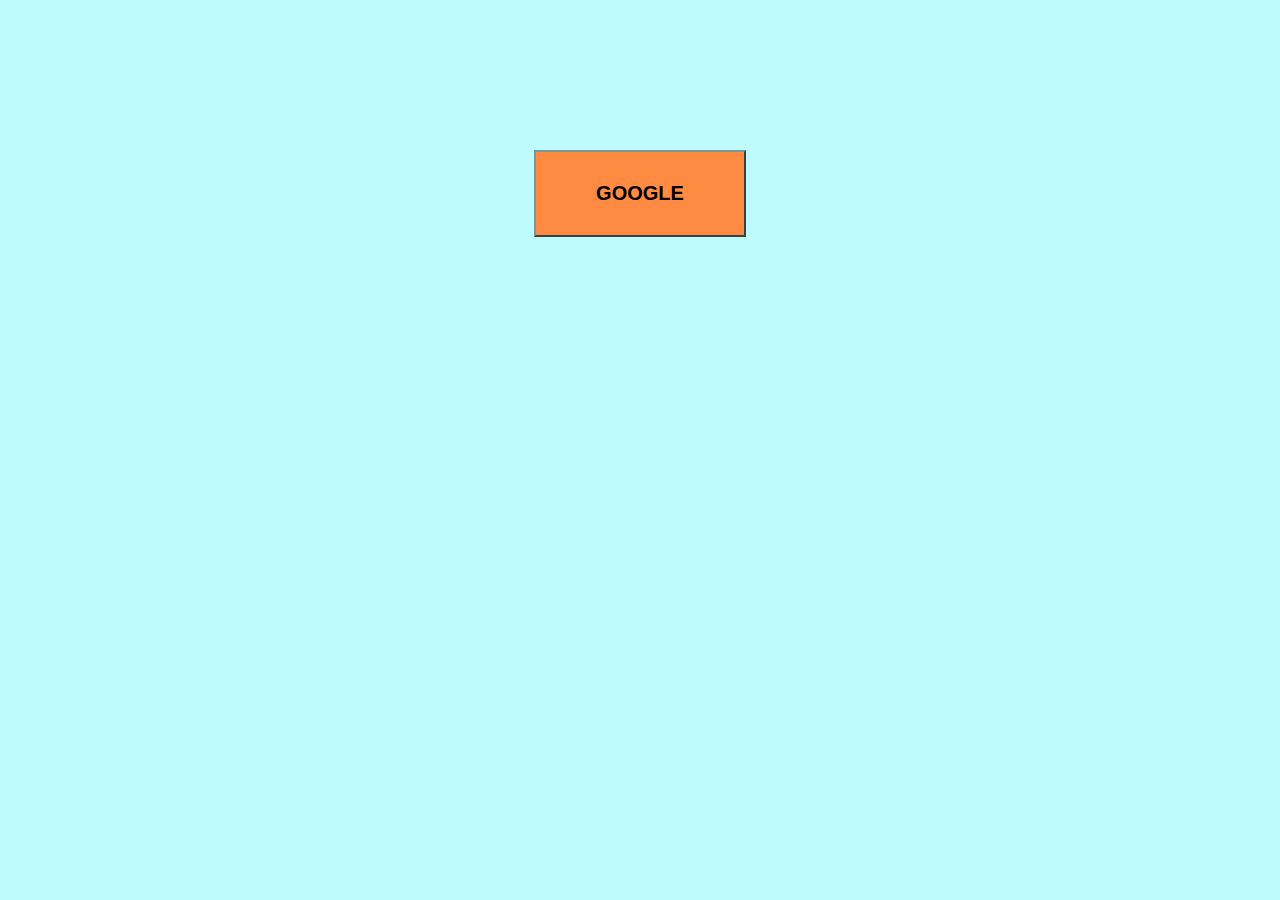
<file: practice/fifth-session/index.html>
<!DOCTYPE html>
<html lang="en">

<head>
    <link rel="stylesheet" href="./style.css">
    <meta charset="UTF-8">
    <meta http-equiv="X-UA-Compatible" content="IE=edge">
    <meta name="viewport" content="width=device-width, initial-scale=1.0">
    <title>Document</title>
</head>

<body>
    <div align="center">
        <button>
            <a href="https://www.google.com/"><strong>GOOGLE</strong></a>
        </button>
    </div>

</body>

</html>
</file>
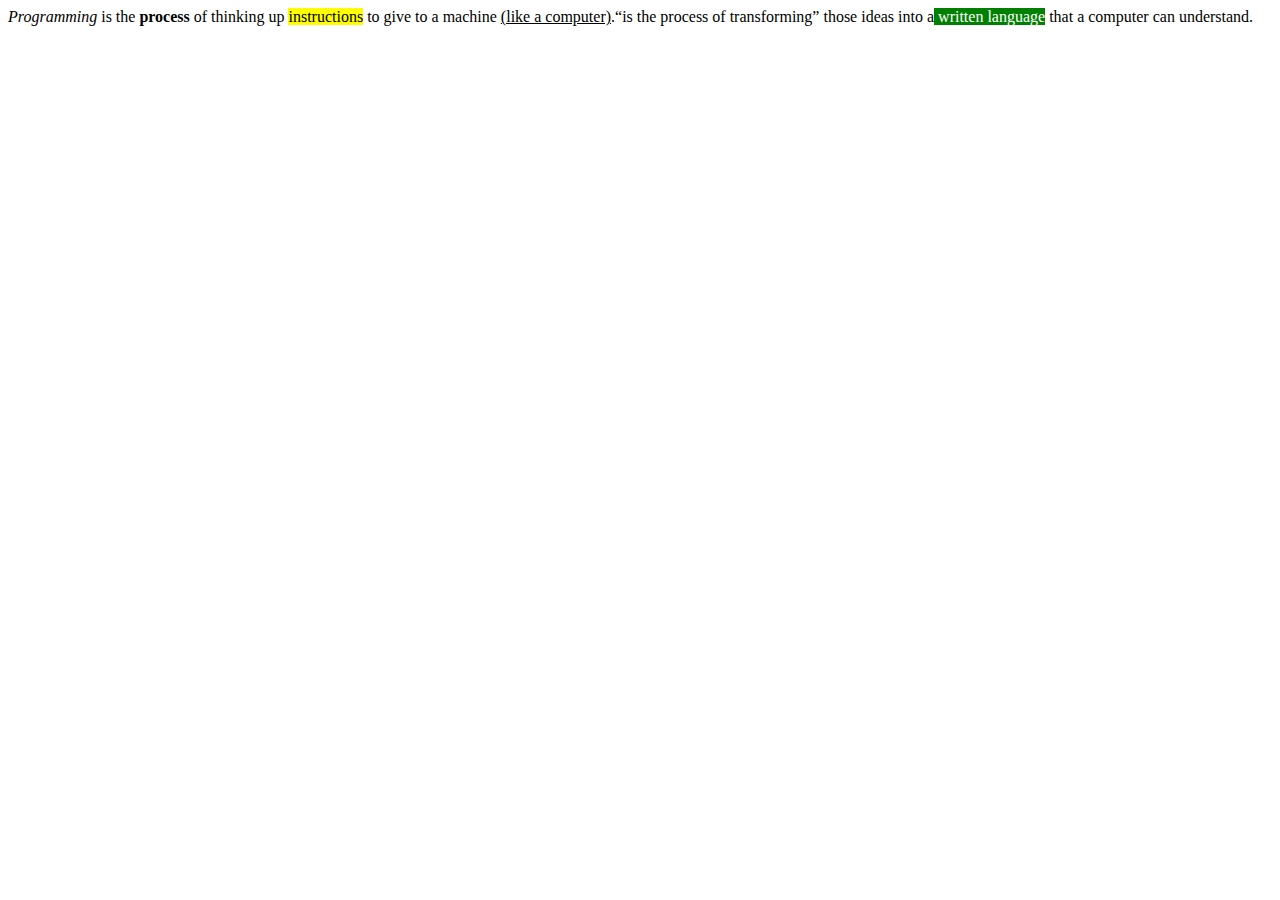
<file: practice/first-session/index.html>
<!DOCTYPE html>
<html lang="en">
<head>
    <meta charset="UTF-8">
    <meta http-equiv="X-UA-Compatible" content="IE=edge">
    <meta name="viewport" content="width=device-width, initial-scale=1.0">
    <title>Document</title>
    <link rel="stylesheet" href="">

</head>
<body>
    <div>
        <em>Programming</em> is the <strong>process</strong> of thinking up <mark>instructions</mark> to give to a machine <u>(like a computer)</u>.<q>is the process of transforming</q> those ideas into a<mark style="color: white; background-color: green;"> written language</mark> that a computer can understand.
    
    </div>
    

</body>
</html>
</file>
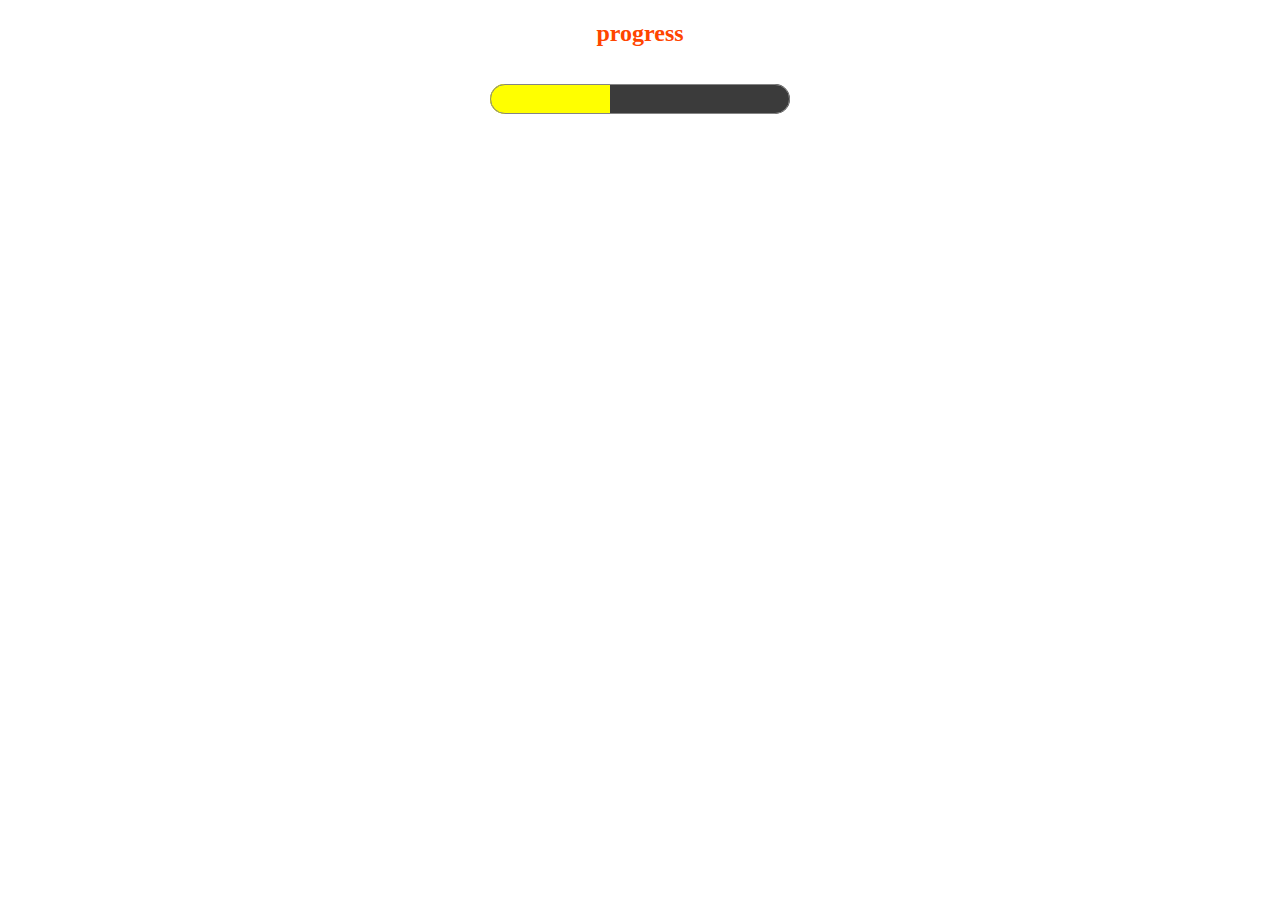
<file: practice/fourth-session/index.html>
<!DOCTYPE html>
<html lang="en">

<head>
    <link rel="stylesheet" href="./css/style.css">
    <meta charset="UTF-8">
    <meta http-equiv="X-UA-Compatible" content="IE=edge">
    <meta name="viewport" content="width=device-width, initial-scale=1.0">
    <title>Progress</title>
</head>

<body>
    <table>
        <div>
            <h2>
                <strong>
                    progress
                </strong>
            </h2>
        </div>
        <div align="center">
            <progress value="40" max="100">
                40
            </progress>
        </div>
    </table>
</body>

</html>
</file>
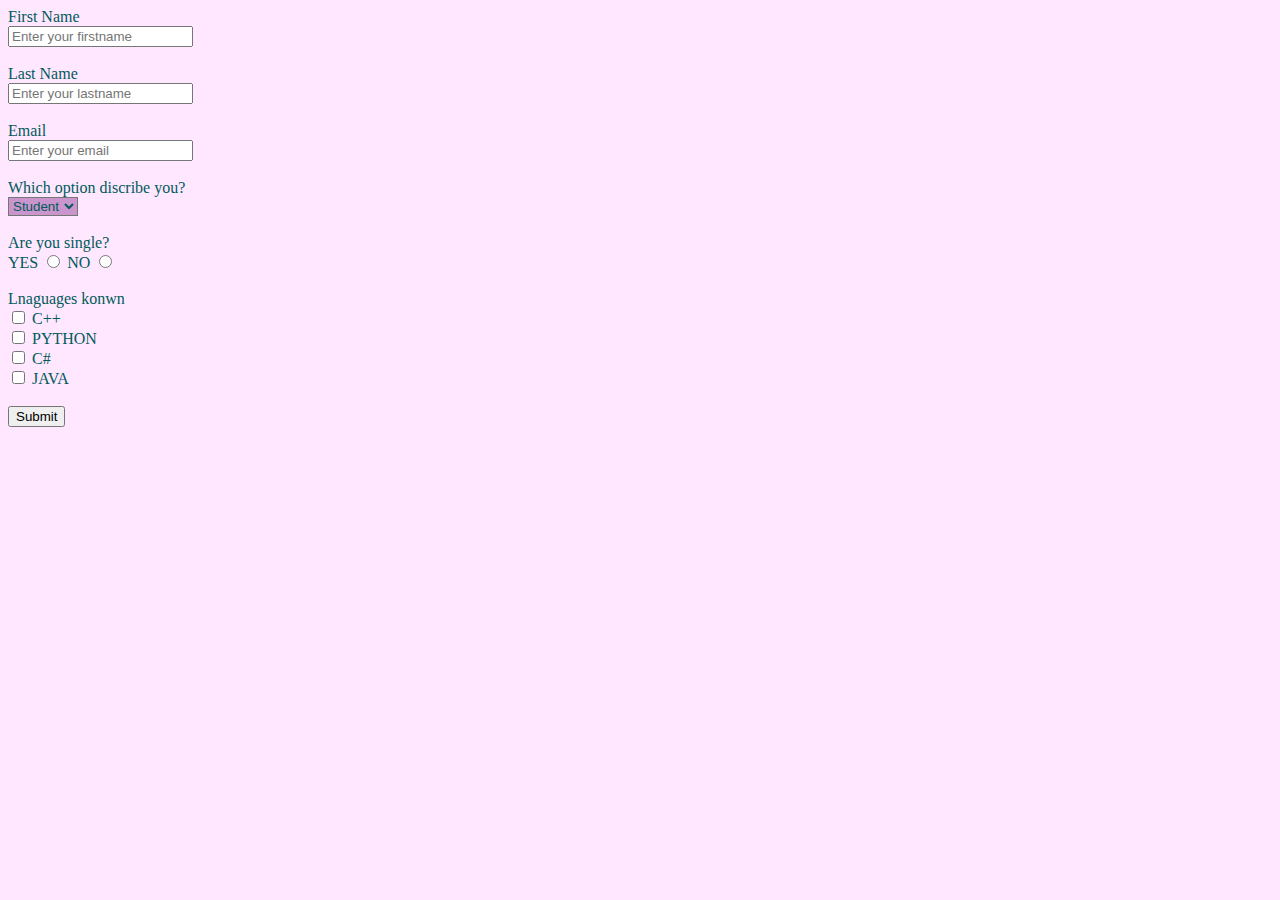
<file: practice/second-session/index.html>
<!DOCTYPE html>
<html lang="en">

<head>
    <meta charset="UTF-8">
    <meta http-equiv="X-UA-Compatible" content="IE=edge">
    <meta name="viewport" content="width=device-width, initial-scale=1.0">
    <!-- Styles -->
    <link rel="stylesheet" href="./css/style.css">
    <title>Form</title>
</head>

<body>
    <!-- * سعی کن هر قسمت از سایت رو همیشه داخل یک تگ دیو بندازی تا هم جلوه قشنگی داشته باشه و هم دسته بندی بشه -->
    <!-- * من برات انجام دادم این بار رو -->
    <form>
        <div>
            <label>First Name</label><br />
            <input type="text" placeholder="Enter your firstname" class="name"><br /><br />
        </div>
        <div>
            <label>Last Name</label><br />
            <input type="text" placeholder="Enter your lastname" class="name"><br /><br />
        </div>
        <div>
            <label>Email</label><br />
            <input type="text" placeholder="Enter your email" class="name"><br /><br />
        </div>
        <div>
            <label>Which option discribe you?</label><br />
            <select>
                <option>Student</option>
                <option>Teacher</option>
                <option>Boss</option>
            </select><br /><br />
        </div>
        <div>
            <!-- * به تگ های رادیو همیشه یه اتریبوت یکسان بده تا بشه فقط یکی از گزینه ها رو انتخاب کرد -->
            <!-- * من برات انجام دادم این بار رو -->
            <label>Are you single?</label><br />
            <label>YES</label>
            <input type="radio" name="status">
            <label>NO</label>
            <input type="radio" name="status"><br /><br />
        </div>
        <div>
            <label>Lnaguages konwn</label><br />
            <div>
                <input type="checkbox">
                <label>C++</label><br />
            </div>
            <div>
                <input type="checkbox">
                <label>PYTHON</label><br />
            </div>
            <div>
                <input type="checkbox">
                <label>C#</label><br />
            </div>
            <div>
                <input type="checkbox">
                <label>JAVA</label><br /><br />
            </div>
        </div>
        <input type="submit">
    </form>
</body>

</html>
</file>
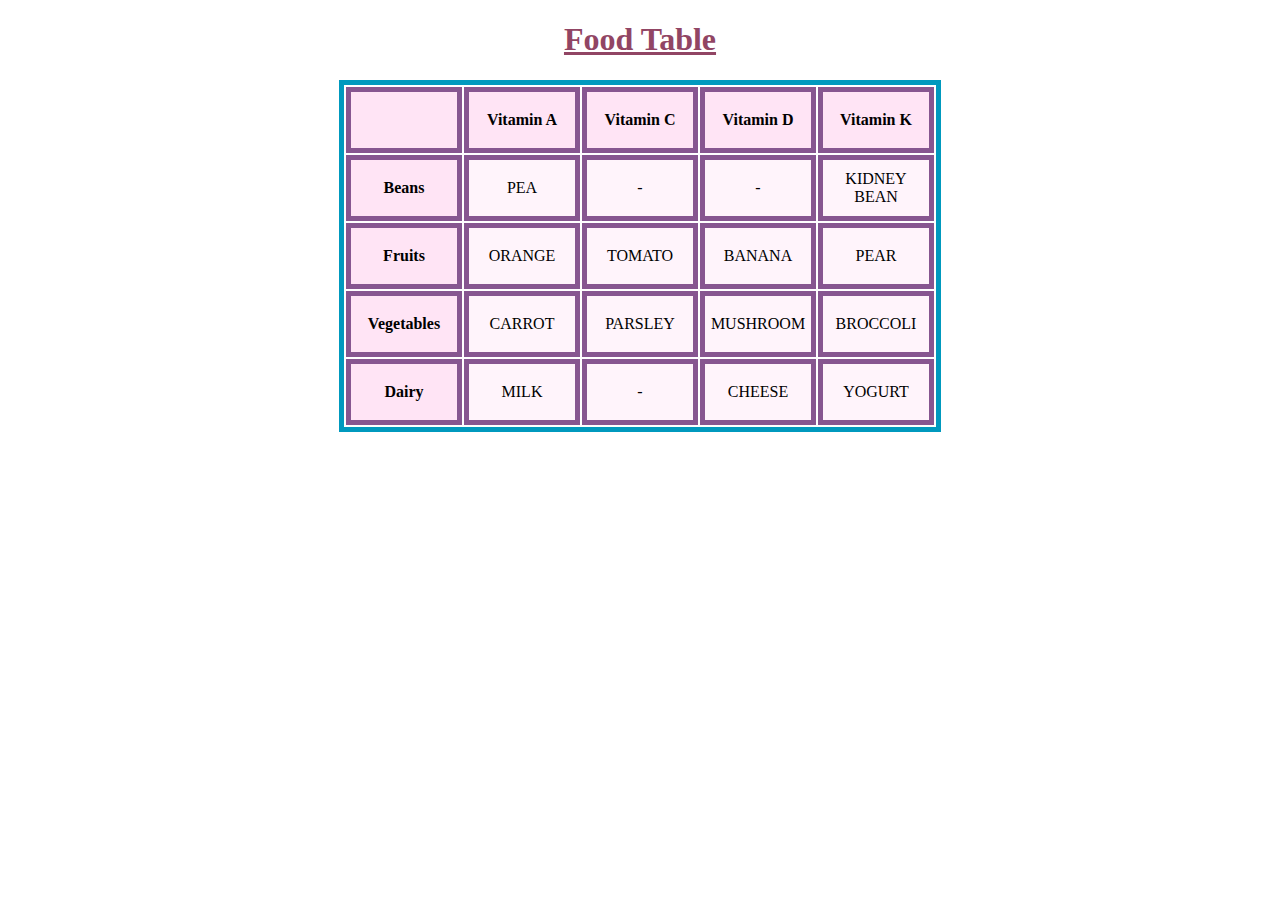
<file: practice/third-session/index.html>
<!DOCTYPE html>
<html lang="en">

<head>
    <meta charset="UTF-8">
    <meta http-equiv="X-UA-Compatible" content="IE=edge">
    <meta name="viewport" content="width=device-width, initial-scale=1.0">
    <!-- Styles -->
    <link rel="stylesheet" href="./css/style.css">
    <title>Table</title>
</head>

<body>
    <div>
        <h1><U>Food Table</U></h1>
    </div>
    <table align="center">
        <colgroup span="1" style="background-color: #ffe4f5;"></colgroup>
        <tr>
            <th></th>
            <th>Vitamin A</th>
            <th>Vitamin C</th>
            <th>Vitamin D</th>
            <th>Vitamin K</th>
        </tr>
        <tr>
            <th>Beans</th>
            <td>PEA</td>
            <td>-</td>
            <td>-</td>
            <td>KIDNEY BEAN</td>
        </tr>
        <tr>
            <th>Fruits</th>
            <td>ORANGE</td>
            <td>TOMATO</td>
            <td>BANANA</td>
            <td>PEAR</td>
        </tr>
        <tr>
            <th>Vegetables</th>
            <td>CARROT</td>
            <td>PARSLEY</td>
            <td>MUSHROOM</td>
            <td>BROCCOLI</td>
        </tr>
        <tr>
            <th>Dairy</th>
            <td>MILK</td>
            <td>-</td>
            <td>CHEESE</td>
            <td>YOGURT</td>
        </tr>
    </table>
</body>

</html>
</file>
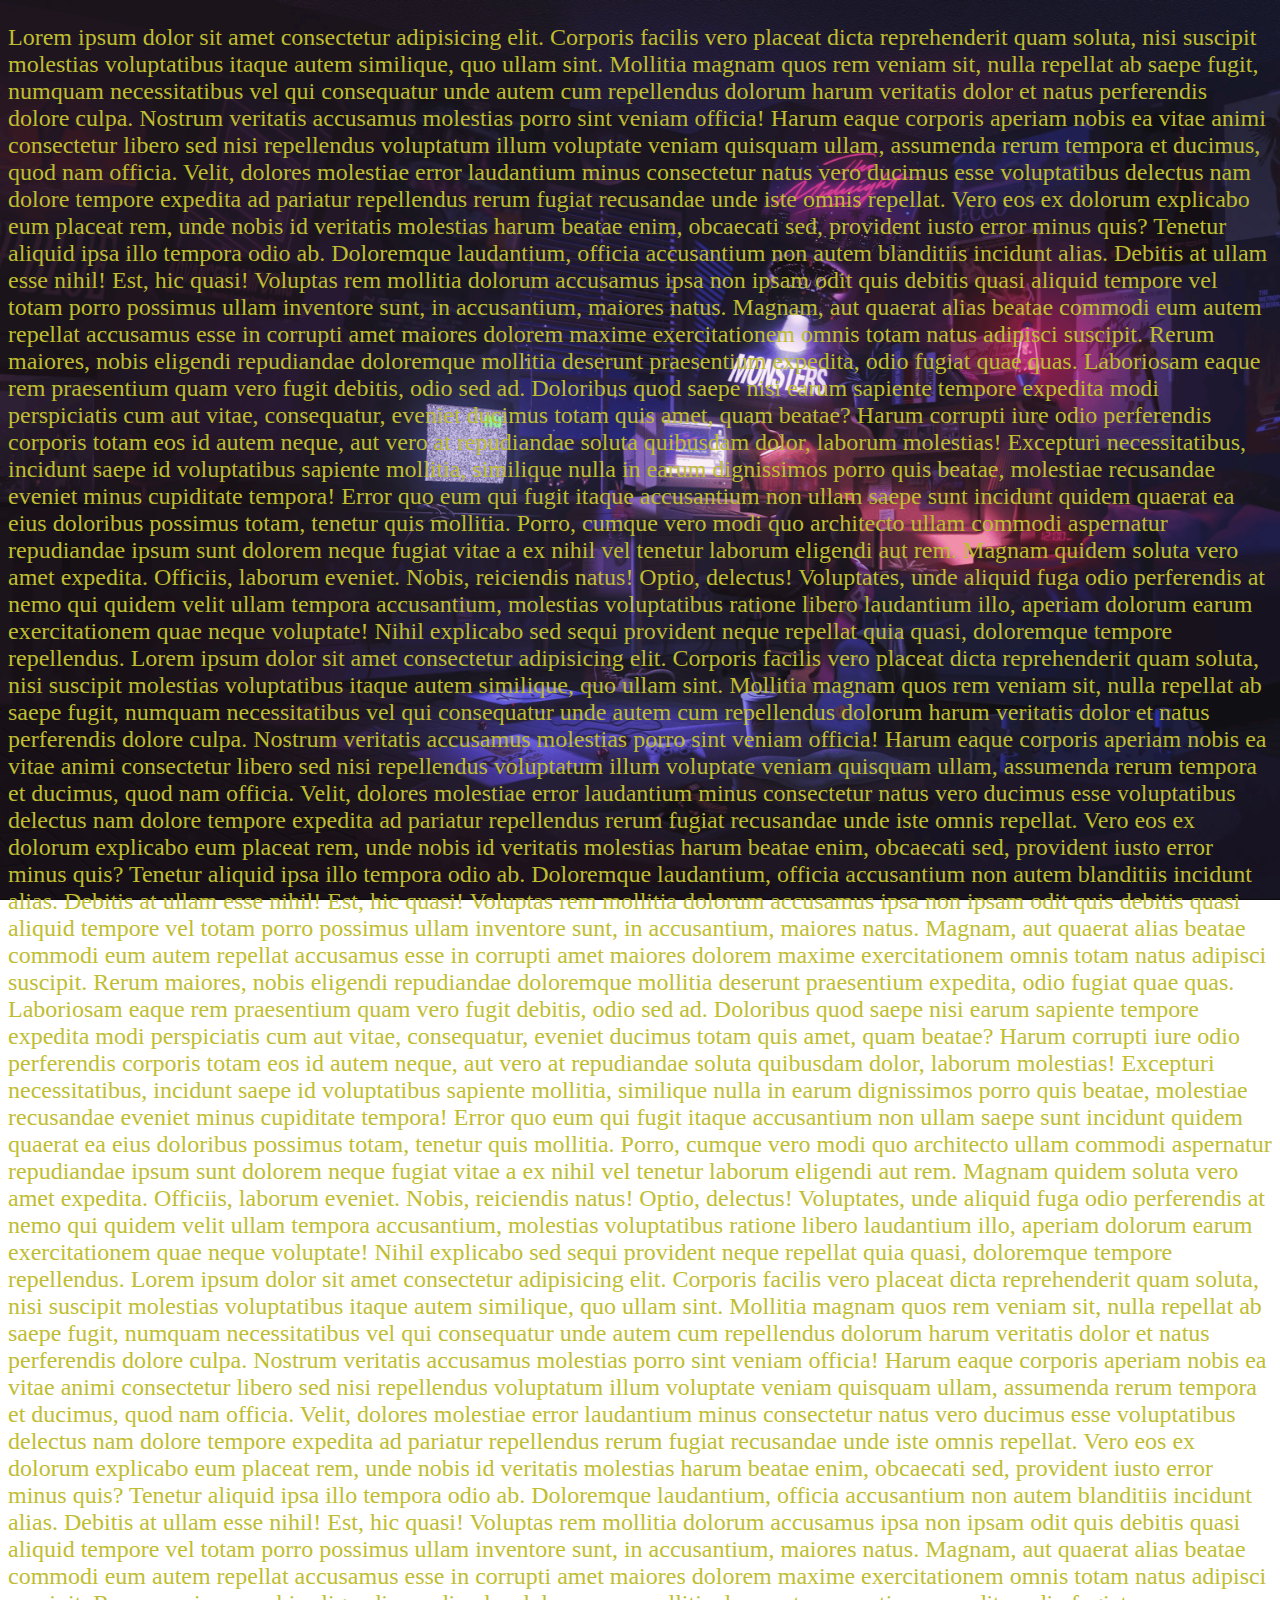
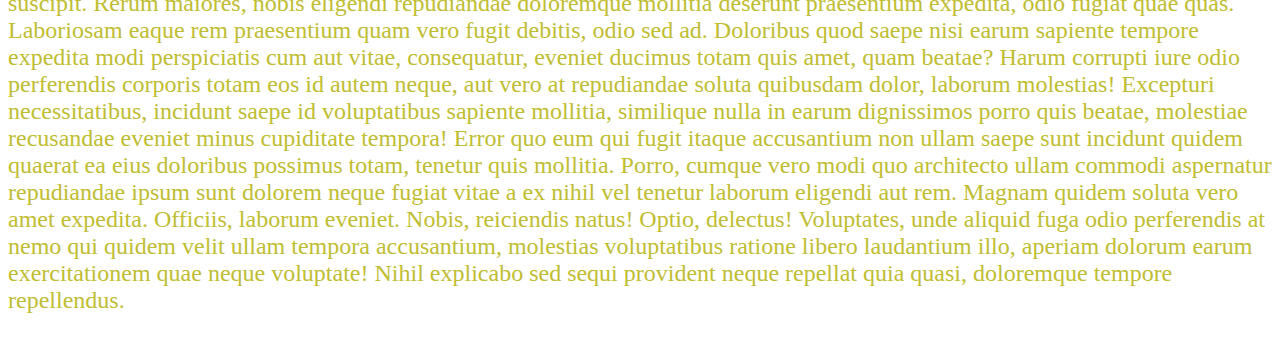
<file: practice/fourth-session/index2.html>
<!DOCTYPE html>
<html lang="en">

<head>
    <link rel="stylesheet" href="./css/style2.css">
    <meta charset="UTF-8">
    <meta http-equiv="X-UA-Compatible" content="IE=edge">
    <meta name="viewport" content="width=device-width, initial-scale=1.0">
    <title>SCROLL</title>
</head>

<body>

    <div>
        <p>
            Lorem ipsum dolor sit amet consectetur adipisicing elit. Corporis facilis vero placeat dicta reprehenderit
            quam soluta, nisi suscipit molestias voluptatibus itaque autem similique, quo ullam sint. Mollitia magnam
            quos rem veniam sit, nulla repellat
            ab saepe fugit, numquam necessitatibus vel qui consequatur unde autem cum repellendus dolorum harum
            veritatis dolor et natus perferendis dolore culpa. Nostrum veritatis accusamus molestias porro sint veniam
            officia! Harum eaque corporis aperiam
            nobis ea vitae animi consectetur libero sed nisi repellendus voluptatum illum voluptate veniam quisquam
            ullam, assumenda rerum tempora et ducimus, quod nam officia. Velit, dolores molestiae error laudantium minus
            consectetur natus vero ducimus esse
            voluptatibus delectus nam dolore tempore expedita ad pariatur repellendus rerum fugiat recusandae unde iste
            omnis repellat. Vero eos ex dolorum explicabo eum placeat rem, unde nobis id veritatis molestias harum
            beatae enim, obcaecati sed, provident
            iusto error minus quis? Tenetur aliquid ipsa illo tempora odio ab. Doloremque laudantium, officia
            accusantium non autem blanditiis incidunt alias. Debitis at ullam esse nihil! Est, hic quasi! Voluptas rem
            mollitia dolorum accusamus ipsa non ipsam
            odit quis debitis quasi aliquid tempore vel totam porro possimus ullam inventore sunt, in accusantium,
            maiores natus. Magnam, aut quaerat alias beatae commodi eum autem repellat accusamus esse in corrupti amet
            maiores dolorem maxime exercitationem
            omnis totam natus adipisci suscipit. Rerum maiores, nobis eligendi repudiandae doloremque mollitia deserunt
            praesentium expedita, odio fugiat quae quas. Laboriosam eaque rem praesentium quam vero fugit debitis, odio
            sed ad. Doloribus quod saepe
            nisi earum sapiente tempore expedita modi perspiciatis cum aut vitae, consequatur, eveniet ducimus totam
            quis amet, quam beatae? Harum corrupti iure odio perferendis corporis totam eos id autem neque, aut vero at
            repudiandae soluta quibusdam dolor,
            laborum molestias! Excepturi necessitatibus, incidunt saepe id voluptatibus sapiente mollitia, similique
            nulla in earum dignissimos porro quis beatae, molestiae recusandae eveniet minus cupiditate tempora! Error
            quo eum qui fugit itaque accusantium
            non ullam saepe sunt incidunt quidem quaerat ea eius doloribus possimus totam, tenetur quis mollitia. Porro,
            cumque vero modi quo architecto ullam commodi aspernatur repudiandae ipsum sunt dolorem neque fugiat vitae a
            ex nihil vel tenetur laborum
            eligendi aut rem. Magnam quidem soluta vero amet expedita. Officiis, laborum eveniet. Nobis, reiciendis
            natus! Optio, delectus! Voluptates, unde aliquid fuga odio perferendis at nemo qui quidem velit ullam
            tempora accusantium, molestias voluptatibus
            ratione libero laudantium illo, aperiam dolorum earum exercitationem quae neque voluptate! Nihil explicabo
            sed sequi provident neque repellat quia quasi, doloremque tempore repellendus.
            Lorem ipsum dolor sit amet consectetur adipisicing elit. Corporis facilis vero placeat dicta reprehenderit
            quam soluta, nisi suscipit molestias voluptatibus itaque autem similique, quo ullam sint. Mollitia magnam
            quos rem veniam sit, nulla repellat
            ab saepe fugit, numquam necessitatibus vel qui consequatur unde autem cum repellendus dolorum harum
            veritatis dolor et natus perferendis dolore culpa. Nostrum veritatis accusamus molestias porro sint veniam
            officia! Harum eaque corporis aperiam
            nobis ea vitae animi consectetur libero sed nisi repellendus voluptatum illum voluptate veniam quisquam
            ullam, assumenda rerum tempora et ducimus, quod nam officia. Velit, dolores molestiae error laudantium minus
            consectetur natus vero ducimus esse
            voluptatibus delectus nam dolore tempore expedita ad pariatur repellendus rerum fugiat recusandae unde iste
            omnis repellat. Vero eos ex dolorum explicabo eum placeat rem, unde nobis id veritatis molestias harum
            beatae enim, obcaecati sed, provident
            iusto error minus quis? Tenetur aliquid ipsa illo tempora odio ab. Doloremque laudantium, officia
            accusantium non autem blanditiis incidunt alias. Debitis at ullam esse nihil! Est, hic quasi! Voluptas rem
            mollitia dolorum accusamus ipsa non ipsam
            odit quis debitis quasi aliquid tempore vel totam porro possimus ullam inventore sunt, in accusantium,
            maiores natus. Magnam, aut quaerat alias beatae commodi eum autem repellat accusamus esse in corrupti amet
            maiores dolorem maxime exercitationem
            omnis totam natus adipisci suscipit. Rerum maiores, nobis eligendi repudiandae doloremque mollitia deserunt
            praesentium expedita, odio fugiat quae quas. Laboriosam eaque rem praesentium quam vero fugit debitis, odio
            sed ad. Doloribus quod saepe
            nisi earum sapiente tempore expedita modi perspiciatis cum aut vitae, consequatur, eveniet ducimus totam
            quis amet, quam beatae? Harum corrupti iure odio perferendis corporis totam eos id autem neque, aut vero at
            repudiandae soluta quibusdam dolor,
            laborum molestias! Excepturi necessitatibus, incidunt saepe id voluptatibus sapiente mollitia, similique
            nulla in earum dignissimos porro quis beatae, molestiae recusandae eveniet minus cupiditate tempora! Error
            quo eum qui fugit itaque accusantium
            non ullam saepe sunt incidunt quidem quaerat ea eius doloribus possimus totam, tenetur quis mollitia. Porro,
            cumque vero modi quo architecto ullam commodi aspernatur repudiandae ipsum sunt dolorem neque fugiat vitae a
            ex nihil vel tenetur laborum
            eligendi aut rem. Magnam quidem soluta vero amet expedita. Officiis, laborum eveniet. Nobis, reiciendis
            natus! Optio, delectus! Voluptates, unde aliquid fuga odio perferendis at nemo qui quidem velit ullam
            tempora accusantium, molestias voluptatibus
            ratione libero laudantium illo, aperiam dolorum earum exercitationem quae neque voluptate! Nihil explicabo
            sed sequi provident neque repellat quia quasi, doloremque tempore repellendus.
            Lorem ipsum dolor sit amet consectetur adipisicing elit. Corporis facilis vero placeat dicta reprehenderit
            quam soluta, nisi suscipit molestias voluptatibus itaque autem similique, quo ullam sint. Mollitia magnam
            quos rem veniam sit, nulla repellat
            ab saepe fugit, numquam necessitatibus vel qui consequatur unde autem cum repellendus dolorum harum
            veritatis dolor et natus perferendis dolore culpa. Nostrum veritatis accusamus molestias porro sint veniam
            officia! Harum eaque corporis aperiam
            nobis ea vitae animi consectetur libero sed nisi repellendus voluptatum illum voluptate veniam quisquam
            ullam, assumenda rerum tempora et ducimus, quod nam officia. Velit, dolores molestiae error laudantium minus
            consectetur natus vero ducimus esse
            voluptatibus delectus nam dolore tempore expedita ad pariatur repellendus rerum fugiat recusandae unde iste
            omnis repellat. Vero eos ex dolorum explicabo eum placeat rem, unde nobis id veritatis molestias harum
            beatae enim, obcaecati sed, provident
            iusto error minus quis? Tenetur aliquid ipsa illo tempora odio ab. Doloremque laudantium, officia
            accusantium non autem blanditiis incidunt alias. Debitis at ullam esse nihil! Est, hic quasi! Voluptas rem
            mollitia dolorum accusamus ipsa non ipsam
            odit quis debitis quasi aliquid tempore vel totam porro possimus ullam inventore sunt, in accusantium,
            maiores natus. Magnam, aut quaerat alias beatae commodi eum autem repellat accusamus esse in corrupti amet
            maiores dolorem maxime exercitationem
            omnis totam natus adipisci suscipit. Rerum maiores, nobis eligendi repudiandae doloremque mollitia deserunt
            praesentium expedita, odio fugiat quae quas. Laboriosam eaque rem praesentium quam vero fugit debitis, odio
            sed ad. Doloribus quod saepe
            nisi earum sapiente tempore expedita modi perspiciatis cum aut vitae, consequatur, eveniet ducimus totam
            quis amet, quam beatae? Harum corrupti iure odio perferendis corporis totam eos id autem neque, aut vero at
            repudiandae soluta quibusdam dolor,
            laborum molestias! Excepturi necessitatibus, incidunt saepe id voluptatibus sapiente mollitia, similique
            nulla in earum dignissimos porro quis beatae, molestiae recusandae eveniet minus cupiditate tempora! Error
            quo eum qui fugit itaque accusantium
            non ullam saepe sunt incidunt quidem quaerat ea eius doloribus possimus totam, tenetur quis mollitia. Porro,
            cumque vero modi quo architecto ullam commodi aspernatur repudiandae ipsum sunt dolorem neque fugiat vitae a
            ex nihil vel tenetur laborum
            eligendi aut rem. Magnam quidem soluta vero amet expedita. Officiis, laborum eveniet. Nobis, reiciendis
            natus! Optio, delectus! Voluptates, unde aliquid fuga odio perferendis at nemo qui quidem velit ullam
            tempora accusantium, molestias voluptatibus
            ratione libero laudantium illo, aperiam dolorum earum exercitationem quae neque voluptate! Nihil explicabo
            sed sequi provident neque repellat quia quasi, doloremque tempore repellendus.
        </p>
    </div>
</body>

</html>
</file>
<file: practice/fifth-session/style.css>
body{
    margin: 150px;
    background-color:#BEFBFF;
    
}
button{
    background-color: #FF8B42;
    font-size: 20px;
    padding: 30px 60px;
    border-color: #789699;

    
}
a{
    color:black;
    text-decoration: none;
}
a:hover{
    color: violet;
}
a:active{
    color: aquamarine;
}
</file>
<file: practice/fourth-session/css/style.css>
h2{
    text-align: center;
    color: orangered;
}
progress{
    accent-color: YELLOW;
    width: 300px;
    height: 60px;
    margin: 2px;
}
</file>
<file: practice/second-session/css/style.css>
body {
    background-color: #FFE7FF;
}

form {
    color: #005B5A;
    /* size=+5; */
}

select {
    color: #005B5A;
    background-color: #CA94CD;
}
</file>
<file: practice/third-session/css/style.css>
h1 {
    text-align: center;
    color: #914564;
}

table {
    border: 5px solid #0099be;
}

tr,
th,
td {
    border: 5px solid #875690;
    text-align: center;
    width: 100px;
    height: 50px;
    padding: 3px;
}

th {
    background-color: #ffe4f5;
}

td {
    background-color: #fff4fb;
}
</file>
<file: practice/fourth-session/css/style2.css>
/* 
* چون عکس رو گذاشتم داخل یه پوشه دیگه کنار پوشه  سی اس اس، ما باید اول از اینجا که هستیم یه پوشه به عقب برگردیم با ../ و بعد بریم داخل پوشه عکس ها
*/
body{
    background-image:url(../images/bg.png);
    background-repeat:no-repeat;
    background-size: cover;
    background-attachment:fixed;
}
p{
    font-size: 24px;
    color: rgb(191, 189, 50);
}
</file>
